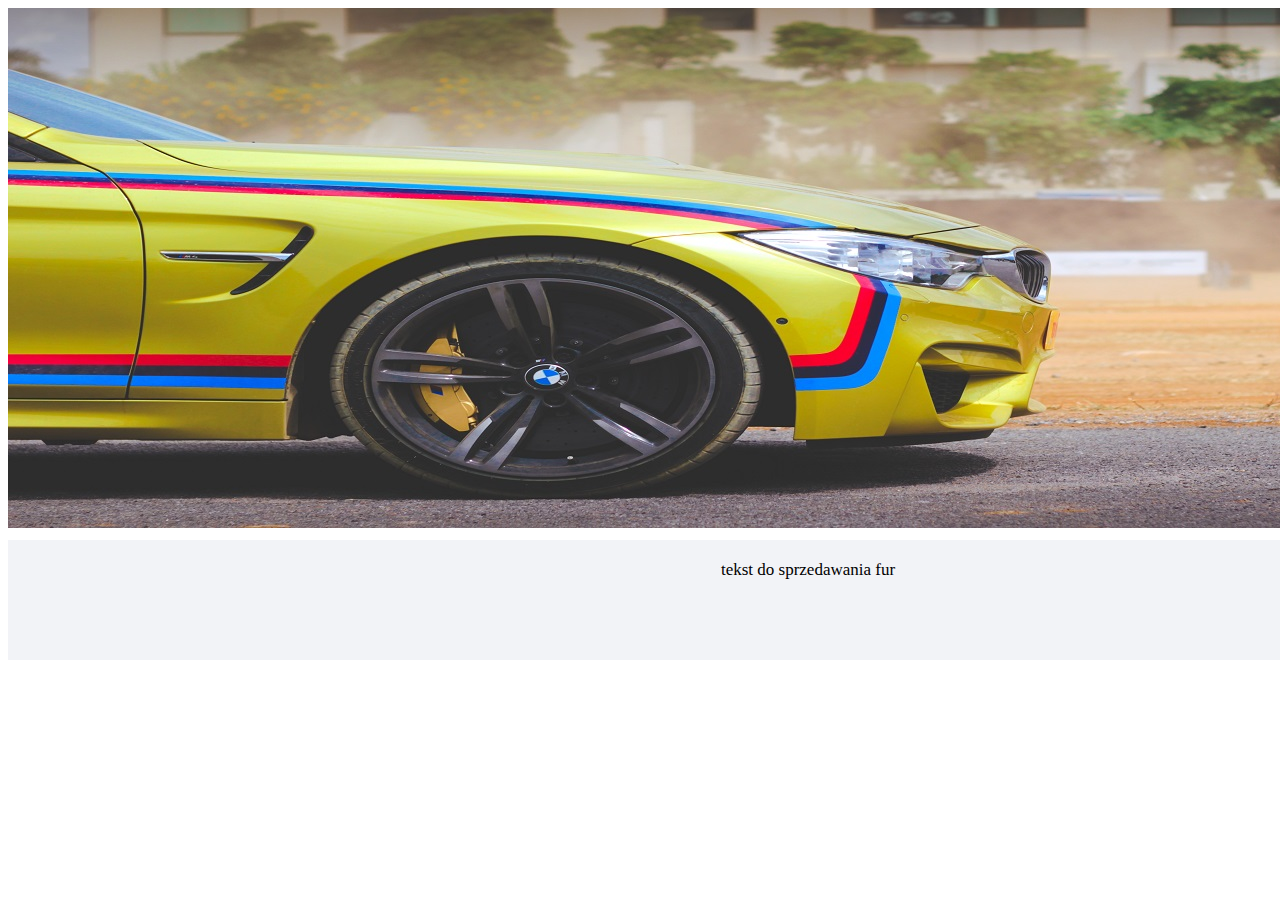
<file: 2017.html>
<!DOCTYPE HTML>
<html lang="pl">

<head>
	<meta charset="utf-8"/>
	<title>ceny w 2017 roku</title>
	<meta name="description" content="Ceny aut używanych na polskim rynku w 2017 roku." />
	<meta name= "keywords" content="auto handel, komis, skup aut, sprzedaż aut" />
	<link rel="stylesheet" href="style.css" type="text/css"/>
</head>

<body>

<center>
<img src=bmw.jpg><br/></center>
<div id="container">
<div id="osprzedaz">

<center>tekst do sprzedawania fur<br/></center>
</div>
</div>
</body>

</html>
</file>
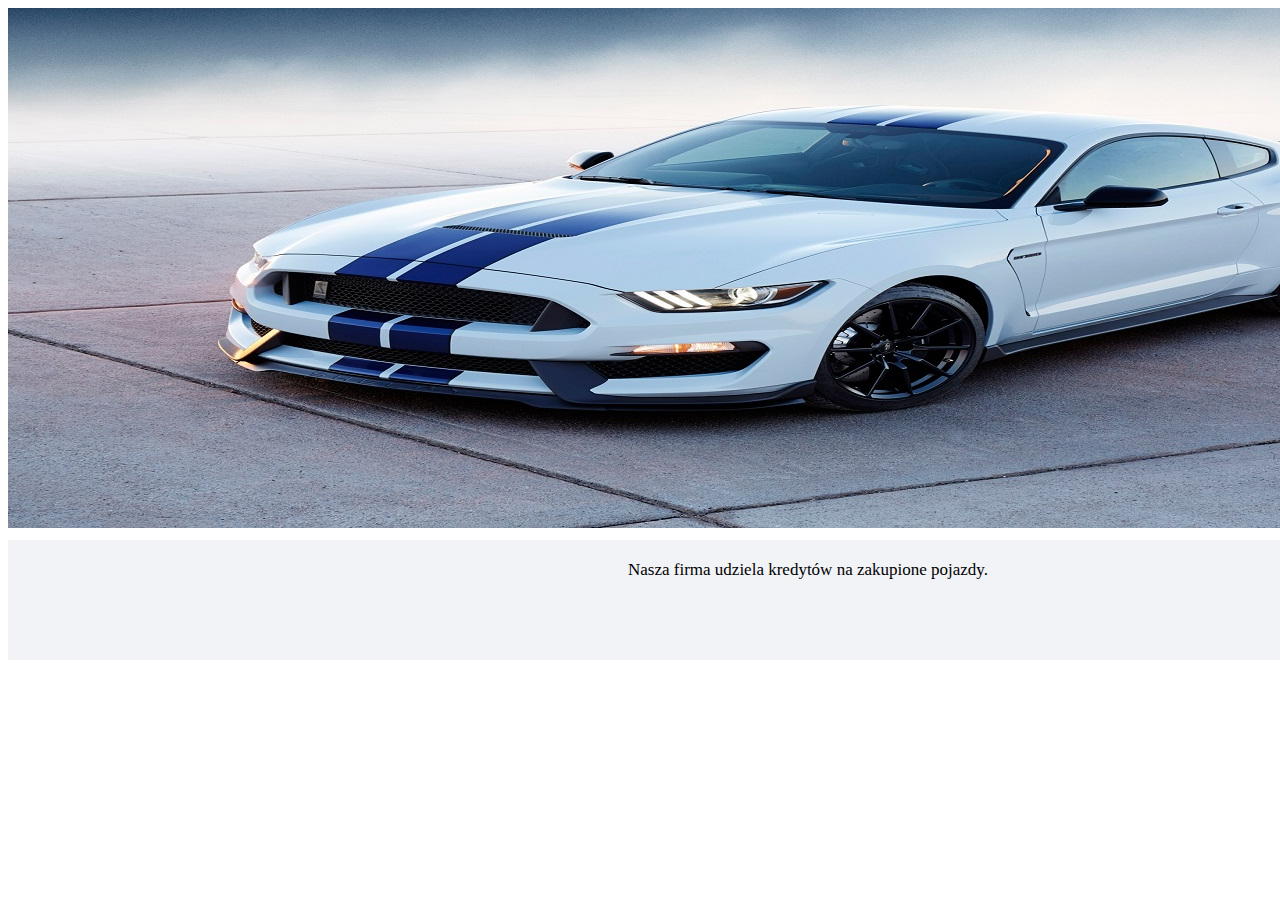
<file: onas.html>
<!DOCTYPE HTML>
<html lang="pl">

<head>
	<meta charset="utf-8"/>
	<title>O nas</title>
	<meta name="description" content="O nas" />
	<meta name= "keywords" content="auto handel, komis, skup aut, sprzedaż aut" />
	<link rel="stylesheet" href="style.css" type="text/css"/>
</head>

<body>
<center><img src=mustang.jpg><br/></center>
<div id="container">
<div id="okredyt">
<center>Nasza firma udziela kredytów na zakupione pojazdy.<br/></center>
</div>
</div>
</br>
<center><script type="text/javascript" src="http://www.digitalmoney.pl/webmaster/widgety/kalkulator-js.php?v=1&sn=9669&kodowanie=iso-8859-2&obramo=1&kolorob=A9A9A9&szer=315&backgw=FFFFFF&head_color=8C030C&left_font=Arial&color_head=FFFFFF&size_head=15&left_fontsize=14&left_color=000066"></script>
</center>


</body>

</html>
</file>
<file: style.css>
h2
{
	color: black;
	font-size: 38px;
	font-weight: bold;
}

body
{
	/* background-color: #E4DCDC; */
	background-image: url("https://zapodaj.net/images/c7bbb70b46181.jpg");
	font-family: Forefront;
}
/* nieodwiedzony link */
a:link
{
	 color: #FAFCFC;
	 text-decoration: none;
}

#footer
{
	position: absolute;
	bottom: 0;
	float: right;
	font-size: 10px; 
}
#container
{
	width: 1600px;
	margin-left: auto;
	margin-right: auto;
}
#logo
{
	margin-top: 10px;
	
}
#menu
{
	color: #FAFCFC;
	background-color: #3F4345;
	padding: 7px;
	margin-center: auto;
}
#opis
{
	font-size: 17px;
	padding: 20px;
	background-color: #F2F3F7;
	margin-top: 8px;
	height: 280px;
}
.option
{
	float: center;
	min-width: 50px;
	heigh: 25px;
	padding: 10px;
	border-right: 2px dotted #ffffff;
}
.option:hover
{
	background-color: #FF7A05;
	cursor: pointer;
}

#ulMenuBar {
    width: 100%;
    padding: 0;
    margin: 0;
    list-style-type: none;
}

#aMenuBar {
    width: 8em;
    text-decoration: none;
    color: #white;
    background-color: #000000;
    padding: 0.2em 0.6em;
    border-right: 1px solid #000;
    border-radius: 40px;
}

#aMenuBar:hover {
    background-color: #FFFFFF;
}

#liMenuBar {
    display: inline;
}
#oskup
{
	font-size: 17px;
	padding: 20px;
	background-color: #F2F3F7;
	margin-top: 8px;
	height: 80px;
}
#osprzedaz
{
	font-size: 17px;
	padding: 20px;
	background-color: #F2F3F7;
	margin-top: 8px;
	height: 80px;
}
#okredyt
{
	font-size: 17px;
	padding: 20px;
	background-color: #F2F3F7;
	margin-top: 8px;
	height: 80px;
}
</file>
